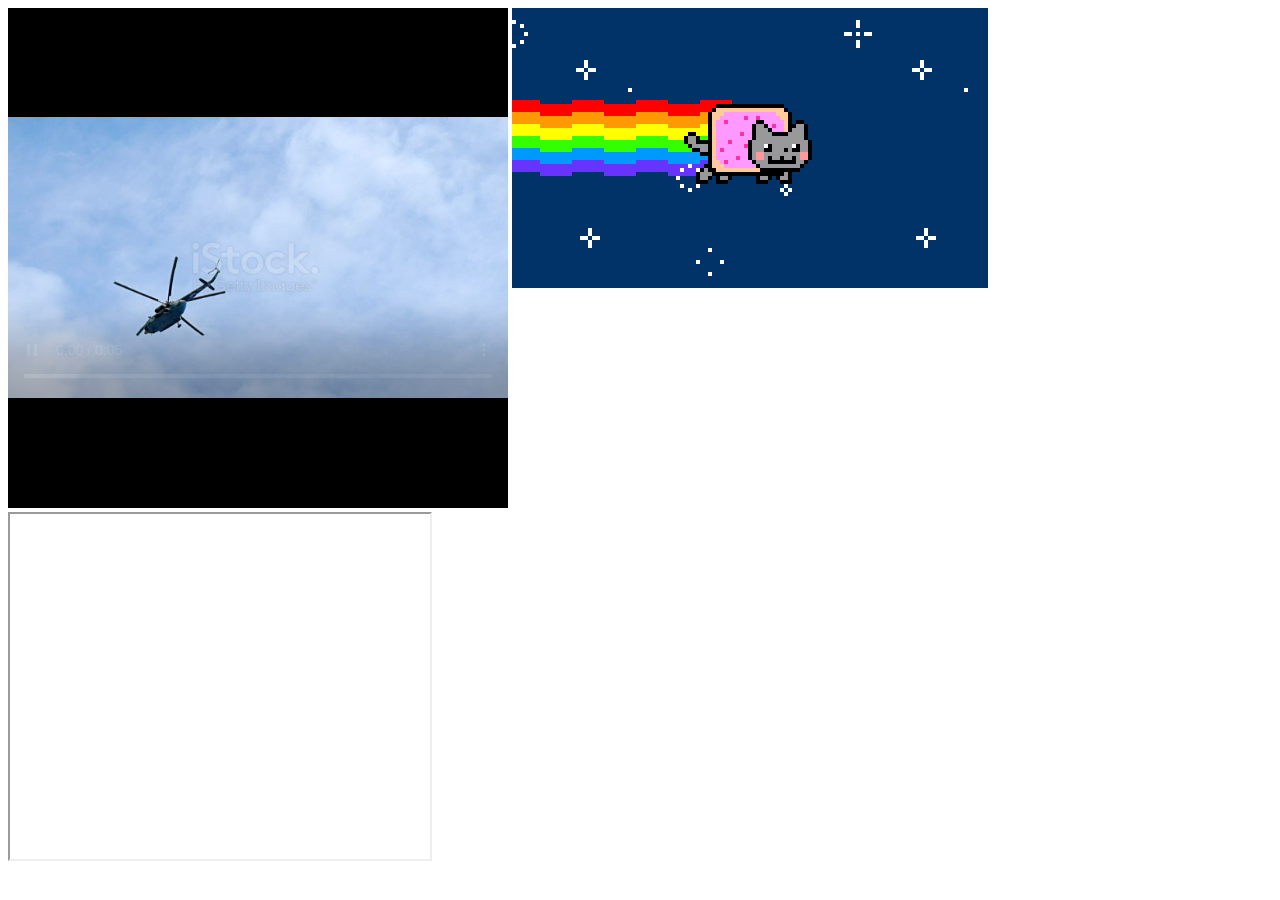
<file: html/index.html>
<!DOCTYPE html>
<html lang="en">
<head>
  <meta charset="UTF-8">
  <title>Title</title>
</head>
<body>
<embed src="../img/samolot.mp4" type="video/webm" width="500" height="500">
<embed src="../img/cat.webp" type="video/webm" width="500" height="500">
<iframe width="420" height="345" src="https://www.youtube.com/embed/h5Ytpk3GWHI"
</body>
</html>
</file>
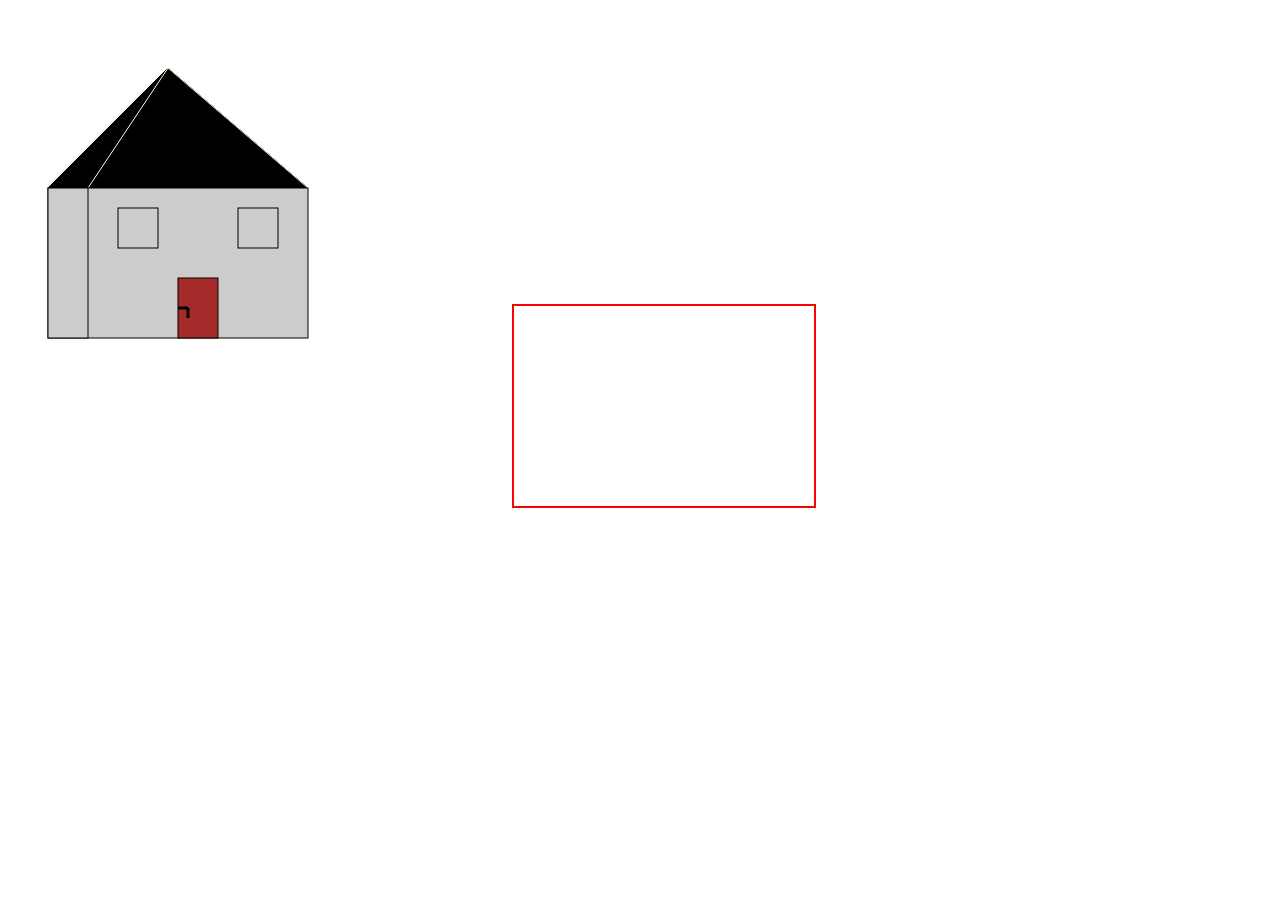
<file: html/grafika wektorowa 2.html>
<!DOCTYPE html>
<html lang="en">
<head>
  <meta charset="UTF-8">
  <title>Title</title>
</head>
<body>
<svg width="500" height="500">
  <polyline points="40, 180, 160, 60,300,180" stroke="black" />
  <polyline points="80, 180, 160, 60,300,180" stroke="#FFF8DC" />
  <rect x="40" y="180" width="260px" height="150" stroke="black" fill="#cccccc"/>
  <rect x="110" y="200" width="40px" height="40" stroke="black" fill="#cccccc"/>
  <rect x="230" y="200" width="40px" height="40" stroke="black" fill="#cccccc"/>
  <rect x="40" y="180" width="40px" height="150" stroke="black" fill="#cccccc"/>
  <rect x="170" y="270" width="40px" height="60" stroke="black" fill="brown"/>
  <line x1="170" y1="300" x2="180" y2="300" stroke="black" stroke-width="3px"
        style="fill:none;"/>
  <line x1="180" y1="300" x2="180" y2="310" stroke="black" stroke-width="3px"
        style="fill:none;"/>
</svg>
  <canvas id="kontener" width="300" height="200" style="border:2px solid #ff0000"/>



</body>
</html>
</file>
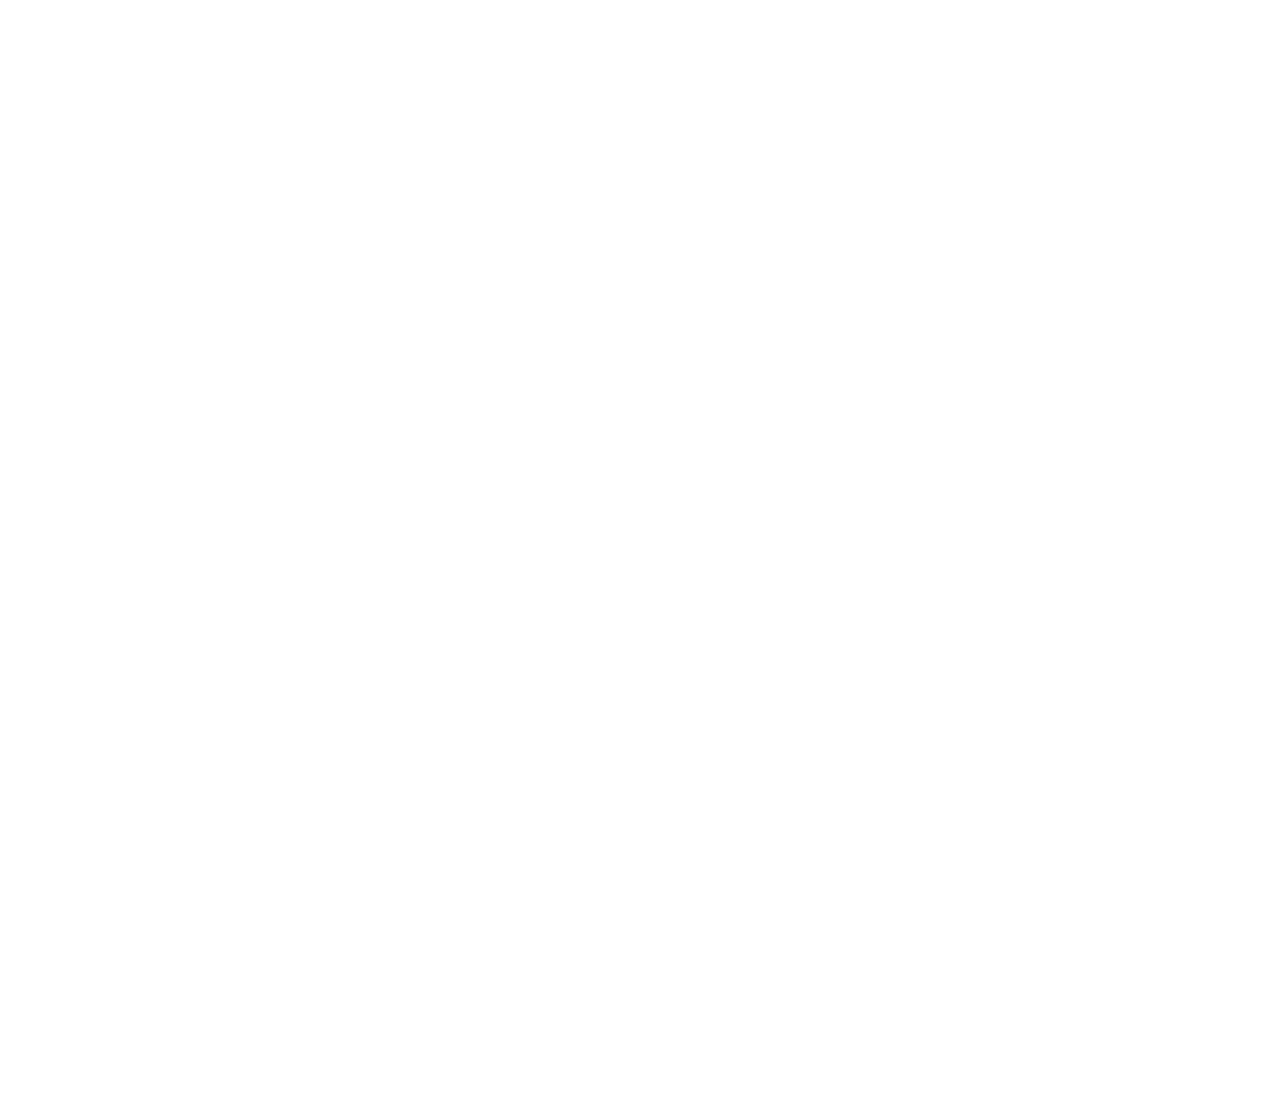
<file: html/register.html>
<html lang="en"><head>
  <meta charset="UTF-8">
  <title>films</title>
  <style>
    body {
      background-image: url("https://abrakadabra.fun/uploads/posts/2022-01/1641842568_1-abrakadabra-fun-p-oboi-na-telefon-visokogo-kachestva-dzhoker-1.jpg");
      height: 600px;
      background-size: 2000px;
      margin-top: 490px
    }
    h1{
      color: ghostwhite;
    }
    h2{
      color: ghostwhite;
      text-align:left ;
      background-size: 30px;
      margin-left: 100px;
      color: ghostwhite;
    }

  </style>
  <link rel="shortcut icon" href="https://cdn-icons-png.flaticon.com/512/2460/2460029.png" type="image/x-icon">
</head>
<body>
<div style="border:1px solid white; width: 360px; margin-left:1200px">
  <h2>
    ⠀⠀⠀login
    <br><input type="email" name="email"><br>
    ⠀⠀password
    <br><input type="password" name="password">

    <ul>
      <a href="p.d. main.html"> <h4 style="color:white">zaloguj</h4></a>
    </ul>

  </h2>
</div>


</body></html>
</file>
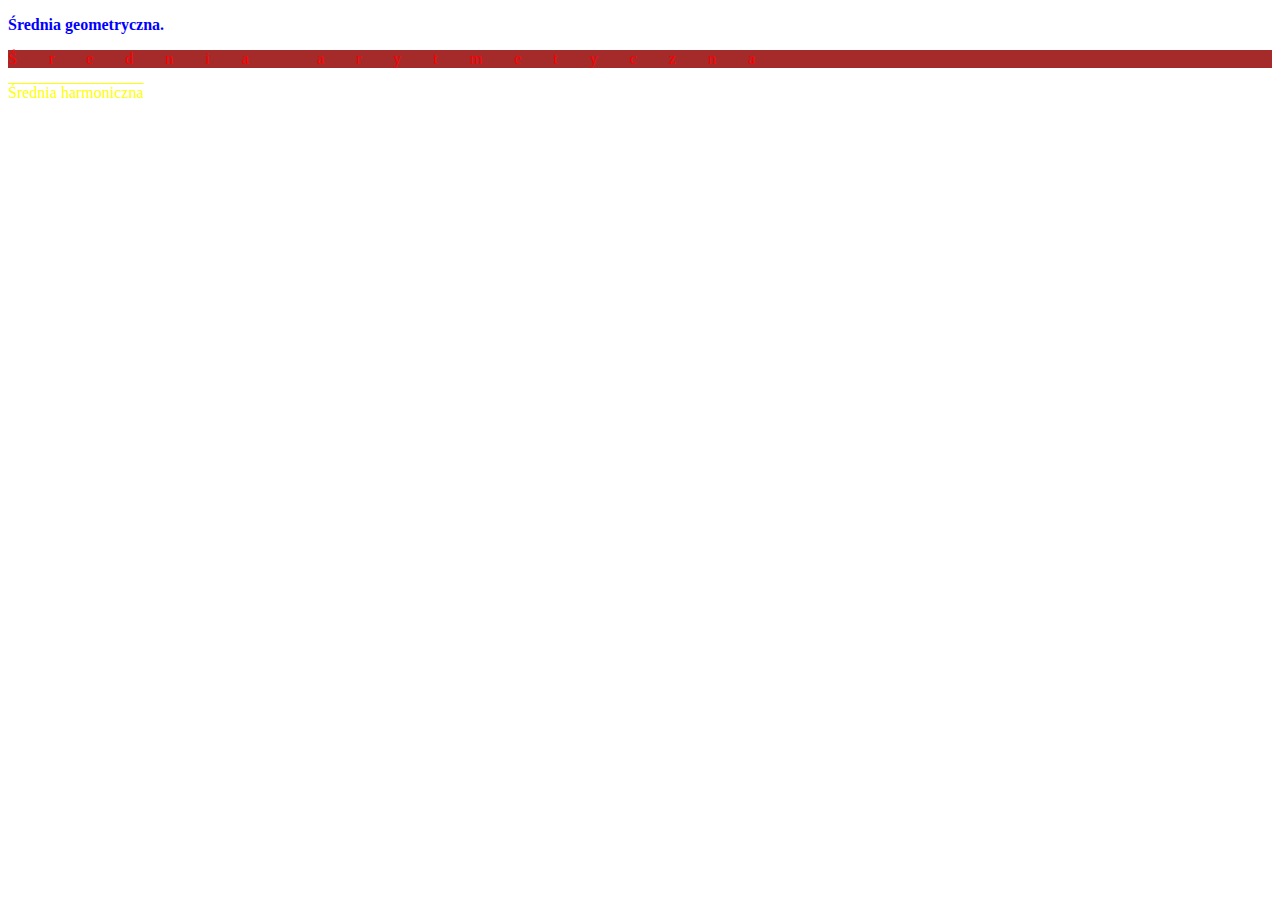
<file: html/zad1.html>
<!DOCTYPE html>
<html lang="en">
<head>
    <meta charset="UTF-8">
    <title>zad1</title>
    <style>
        p{
        }
        .class1{
         color:blue;
            font-weight: bold;
            font-size: 12pt;
        }
        .class2{
            color: red;
            background-color: brown;
            letter-spacing: 2em;
        }
        .class3{
            color: yellow;
            text-decoration: overline;
        }
    </style>
</head>
<body>
<p class="class1">Średnia geometryczna.</p>
<p class="class2">Średnia arytmetyczna</p>
<p class="class3">Średnia harmoniczna</p>
</body>
</html>
</file>
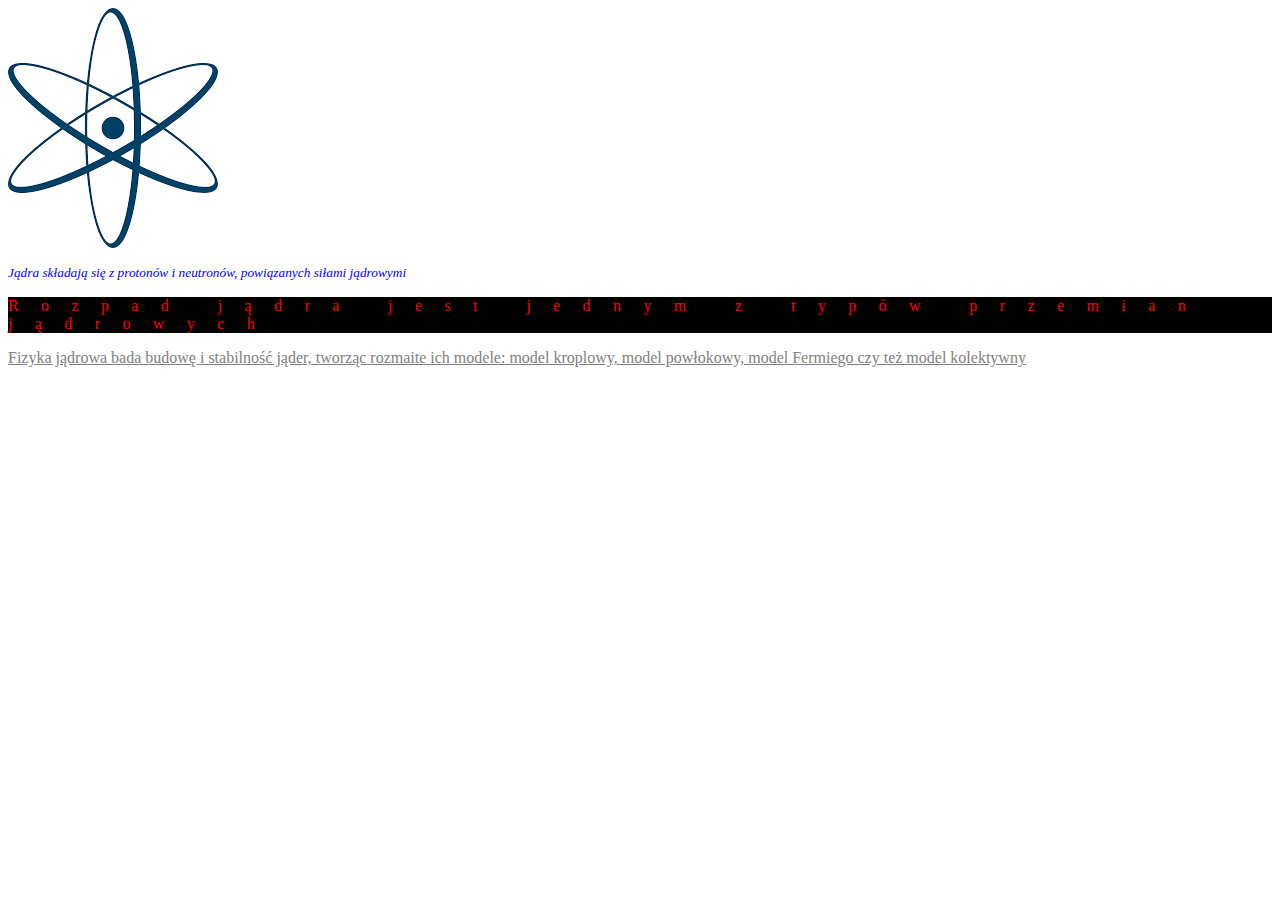
<file: html/zad2.html>
<!DOCTYPE html>
<html lang="en">
<head>
    <meta charset="UTF-8">
    <title>NAUKA</title>
  <link rel="stylesheet" href="../Wprowodzenie%20do%20CSS/zad2.css" type="text/css">
</head>
<body>
<img src="[data-uri]">
<p class="class1">Jądra składają się z protonów i neutronów, powiązanych siłami jądrowymi</p>
<p class="class2">Rozpad jądra jest jednym z typów przemian jądrowych</p>
<p class="class3">Fizyka jądrowa bada budowę i stabilność jąder, tworząc rozmaite ich modele: model kroplowy, model
    powłokowy, model Fermiego czy też model kolektywny</p>
</body>
</html>
</file>
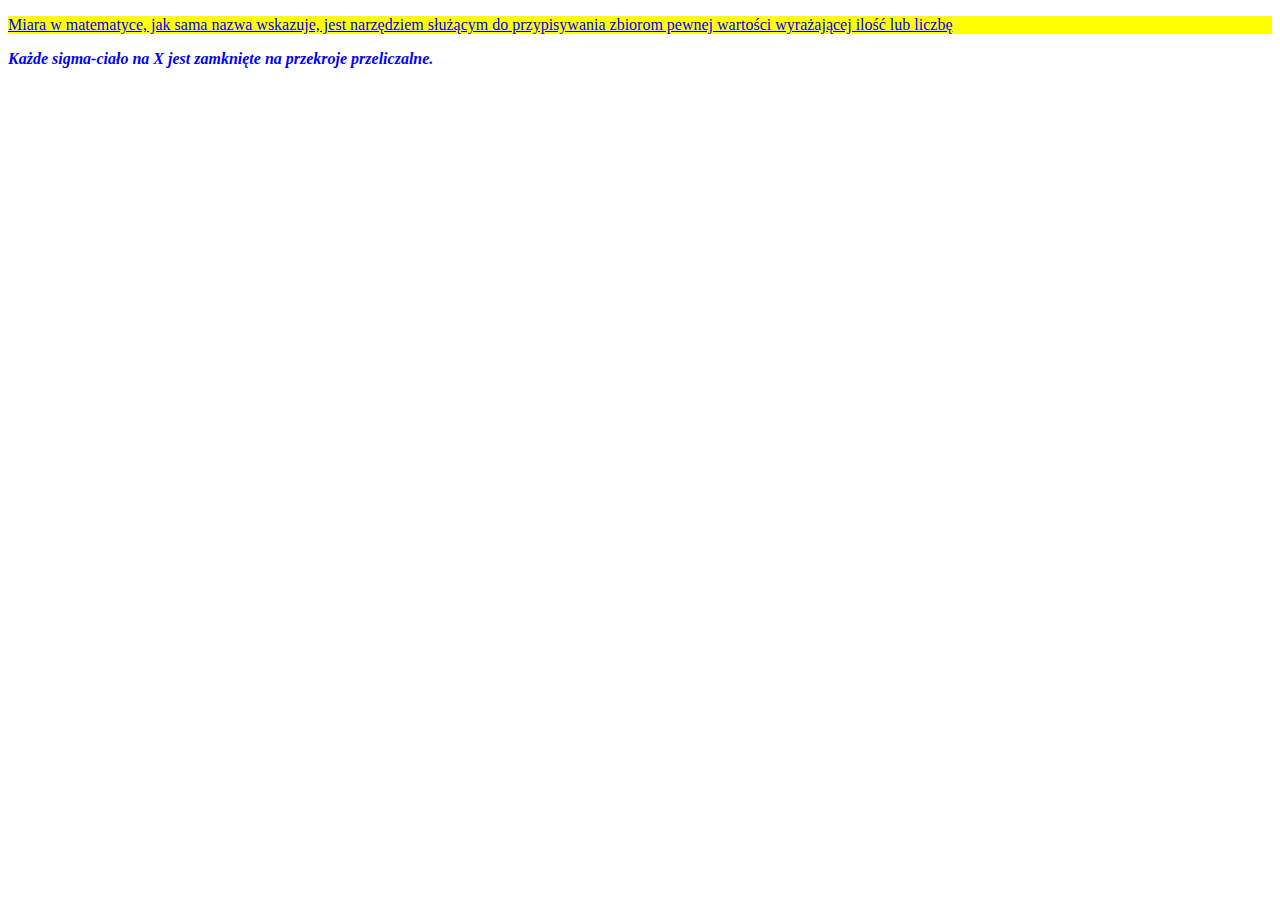
<file: html/zad3.html>
<!DOCTYPE html>
<html lang="en">
<head>
    <meta charset="UTF-8">
    <title>zad3</title>
  <style>
    p{
      color: blue;
    }
    p.class1{
      font-style: italic;
      font-weight: bold;
    }
    p.class2{
        background-color: yellow;
        text-decoration: underline;
    }
  </style>
</head>
<body>
<p class="class2">Miara w matematyce, jak sama nazwa wskazuje, jest narzędziem służącym do przypisywania zbiorom pewnej
    wartości wyrażającej ilość lub liczbę</p>
<p class="class1">Każde sigma-ciało na X jest zamknięte na przekroje przeliczalne.</p>
</body>
</html>
</file>
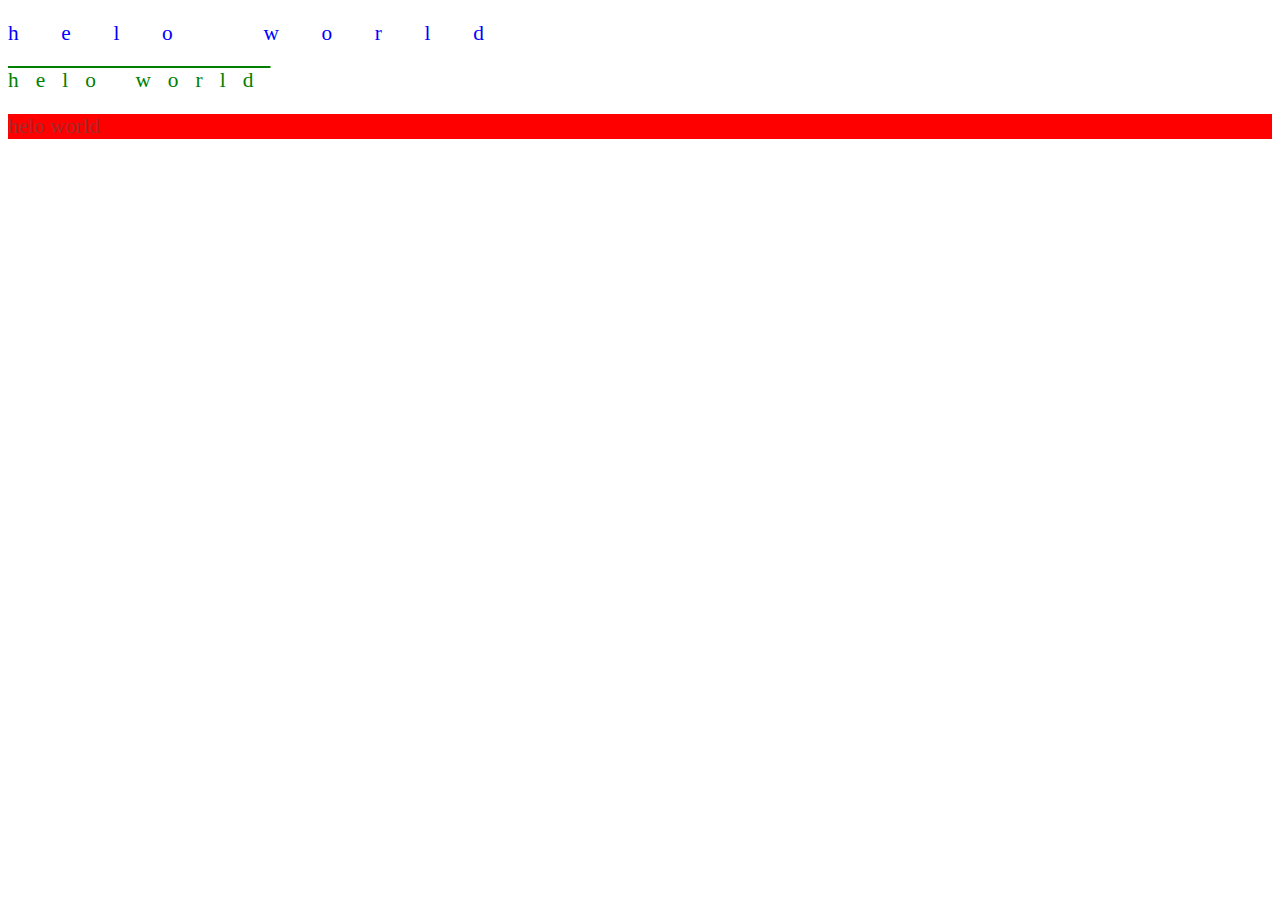
<file: html/zad4.html>
<!DOCTYPE html>
<html lang="en">
<head>
    <meta charset="UTF-8">
    <title>zad4</title>
  <style>
    p{
      font-size: 16pt;
    }
    .class1{
      color: blue;
      letter-spacing: 2em;
    }
    .class2{
      color: green;
      letter-spacing: 0.8em;
      text-decoration: overline;
    }
    .class3{
      color: brown;
      background-color: red;
    }
  </style>
</head>
<body>
<p class="class1">helo world</p>
<p class="class2">helo world</p>
<p class="class3">helo world</p>
</body>
</html>
</file>
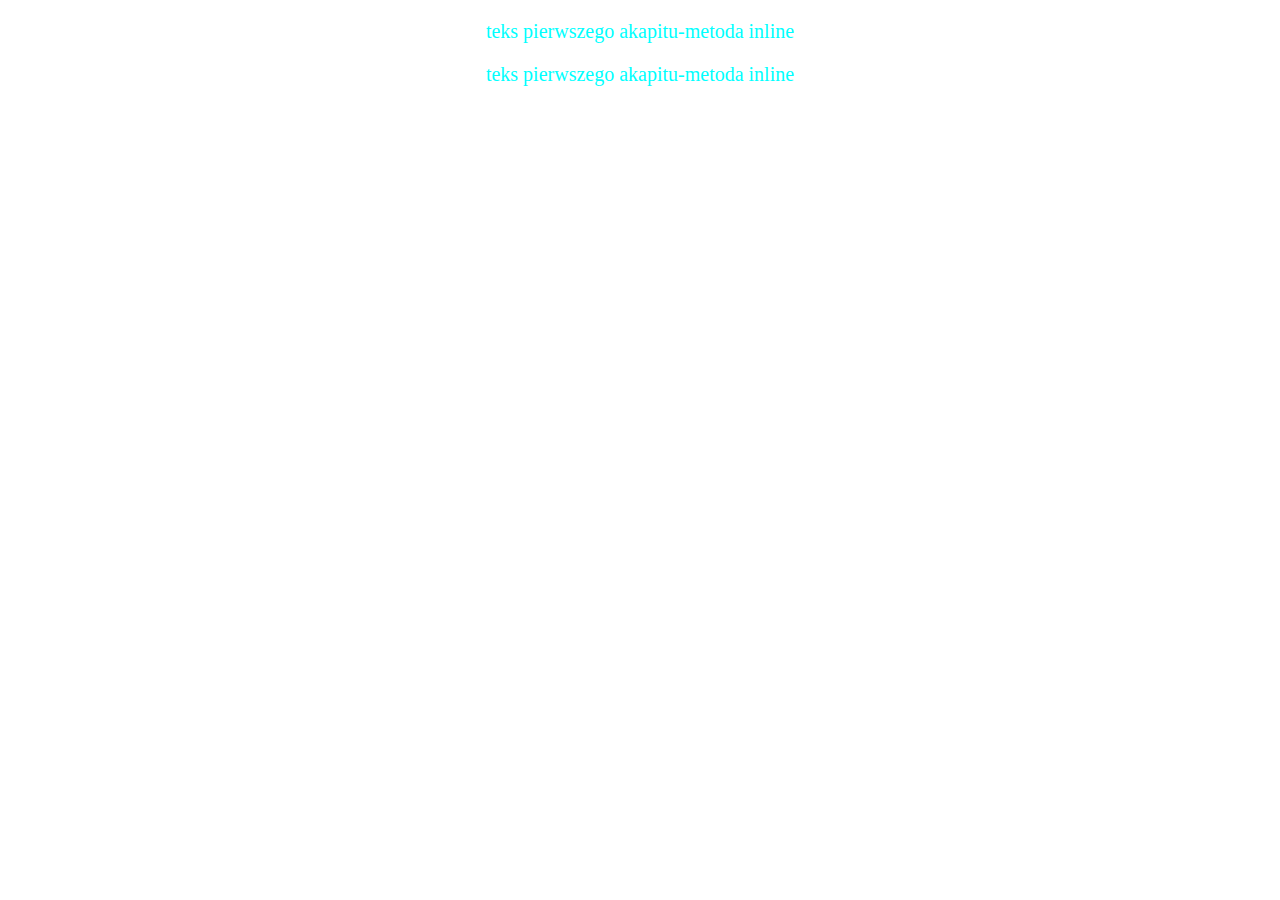
<file: Wprowodzenie do CSS/1 cweczenie CSS.html>
<!DOCTYPE html>
<html lang="en">
<head>
    <meta charset="UTF-8">
    <title>style CSS</title>
    <style>
        p{
            color: aqua;
            font-size: 20px;
            text-align:center;
        }
        body{
            background-image: url("https://bigpicture.ru/wp-content/uploads/2013/07/BIGPIC82.jpg");
        }
    </style>
</head>
<body>
<p>teks pierwszego akapitu-metoda inline</p>
<p>teks pierwszego akapitu-metoda inline</p>

</body>
</html>
</file>
